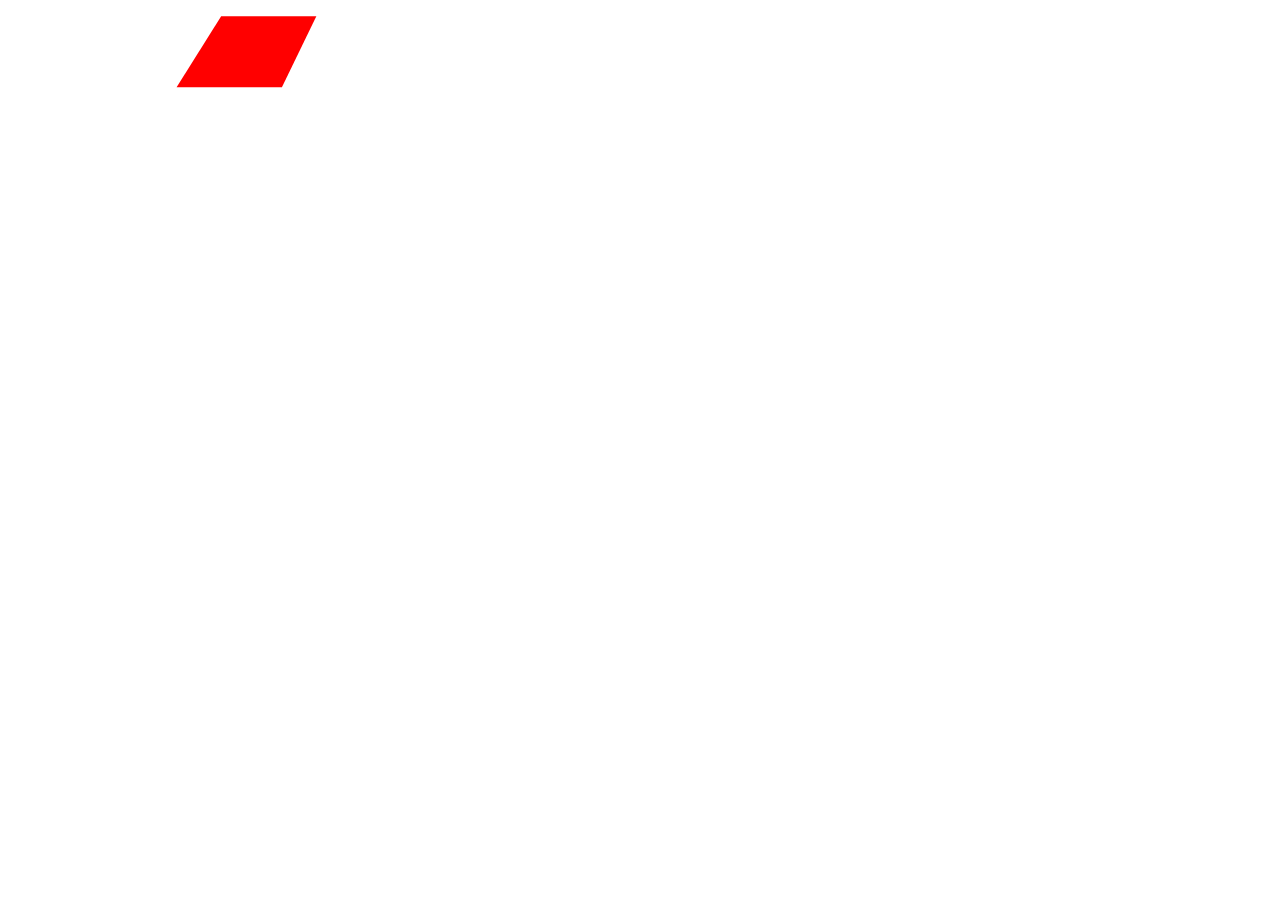
<file: 3D.html>
<!DOCTYPE html>
<html>
	<head>
		<meta charset="UTF-8">
		<title></title>
		<style>
			body,html{
				margin:0;
				padding:0;
				perspective: 700px;
			}
			.item{
				transform-style: preserve-3d;
				transform: translateX(200px) rotateX(45deg);  /*是没有过渡的效果的*/
			}
		</style>
	</head>
	<body>
		<div style="width:100px;height:100px;background:red;" class="item"></div>
	</body>
</html>
</file>
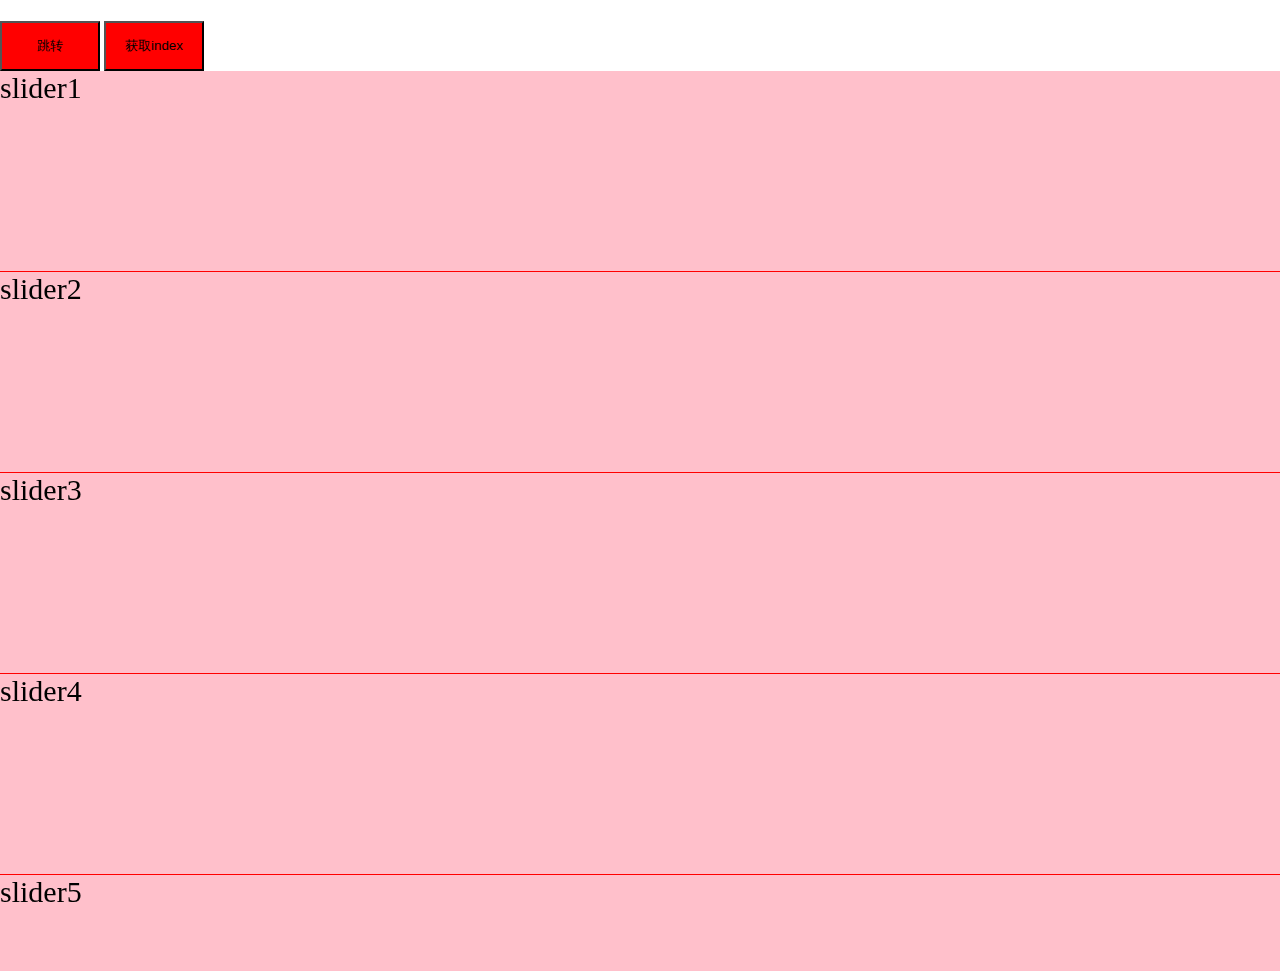
<file: swiper.html>
<!DOCTYPE html>
<html>

	<head>
		<meta charset="UTF-8">
		<title></title>
		<link rel="stylesheet" href="css/swiper.min.css" />
		<style>
			html,
			body {
				width: 100%;
				height: 100%;
				padding: 0;
				margin: 0;
			}
			
			.swiper-container {
				width: 100%;
				height: 100%;
				background: pink;
			}
			
			button {
				background: red;
				width: 100px;
				height: 50px;
			}
			.item{
				 height:200px!important;
				 border-bottom: 1px solid red;
				 font-size:30px;
			}
		</style>
	</head>

	<body>
		<div style="animation: bounceInDown 2s ease 1.8s 1 both;transform: rotateZ(60deg);" >你好</div>
		<button id="btn">跳转</button>
		<button id="btn2">获取index</button>
		<div class="swiper-container">
			<div class="swiper-wrapper">
				<div class="swiper-slide item">slider1</div>
				<div class="swiper-slide item">slider2</div>
				<div class="swiper-slide item">slider3</div>
				<div class="swiper-slide item">slider4</div>
				<div class="swiper-slide item">slider5</div>
				<div class="swiper-slide item">slider6</div>
				<div class="swiper-slide item">slider7</div>
				<div class="swiper-slide item">slider8</div>
				<div class="swiper-slide item">slider9</div>
			</div>
		</div>
		<script src="js/jquery-1.11.0.js"></script>
		<script src="js/swiper.min.js"></script>
		<script>
			var mySwiper = new Swiper('.swiper-container', {
				//	autoplay: 5000,//可选选项，自动滑动
				direction: 'vertical', //让div水平放置 相当于flex-flow:row ;
				pagination: '.swiper-pagination', //显示分页器
				paginationType: 'fraction', //分页器设置为数字
				//             获取前进跟后退按钮
				prevButton: '.swiper-button-prev',
				nextButton: '.swiper-button-next',
//				onSlideChangeEnd: function(swiper) {
//					if(swiper.isEnd) {
//						swiper.nextButton[0].style.display = 'none';
//					} else {
//						swiper.nextButton[0].style.display = 'block';
//					}
//				},
//				onSlideChangeStart: function(swiper) {
//					alert('事件触发了;');
//				}

			})
			$('#btn').click(function() {
				mySwiper.slideTo(2, 1000, false); //切换到第2个slide，速度为1秒
			})
			$('#btn2').click(function() {
				alert(mySwiper.activeIndex);
			})
		</script>
	</body>

</html>
</file>
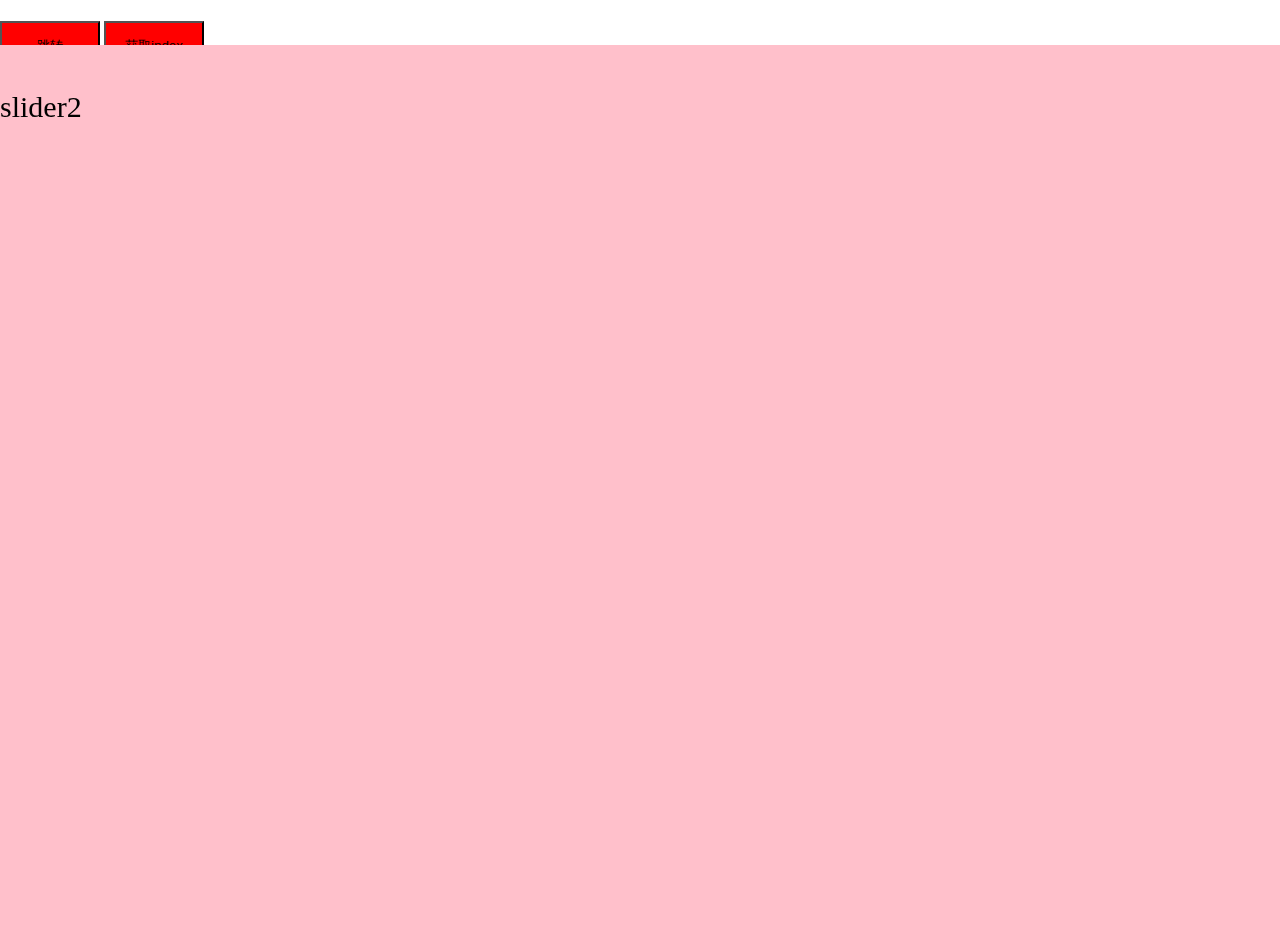
<file: swiper2.html>
<!DOCTYPE html>
<html>

	<head>
		<meta charset="UTF-8">
		<title></title>
		<link rel="stylesheet" href="css/swiper.min.css" />
		<style>
			html,
			body {
				width: 100%;
				height: 100%;
				padding: 0;
				margin: 0;
			}
			
			.swiper-container {
				position:absolute;
				top:45px;
				bottom:50px;
				width:100%;
				height:80%;
				background: pink;
			}
			
			button {
				background: red;
				width: 100px;
				height: 50px;
			}
			.pageCont{
				 width:100%;
				 height:100%;
			}
			.item{
				 height:200px!important;
				 border-bottom: 1px solid red;
				 font-size:30px;
			}
		</style>
	</head>

	<body>
		<div style="animation: bounceInDown 2s ease 1.8s 1 both;transform: rotateZ(60deg);" >你好</div>
		<button id="btn">跳转</button>
		<button id="btn2">获取index</button>
		<div class="swiper-container pageCont">
			<div class="swiper-wrapper">
				<div class="swiper-slide item">
					<div class="swiper-container list">
						 <div class="swiper-slide item">
						 	   <div class="swiper-slide item">slider2</div>
								<div class="swiper-slide item">slider3</div>
								<div class="swiper-slide item">slider4</div>
								<div class="swiper-slide item">slider5</div>
						 	
						 </div>
					</div>
				</div>
				<div class="swiper-slide">slider2</div>
				<div class="swiper-slide ">slider3</div>
				<div class="swiper-slide ">slider4</div>
				<div class="swiper-slide ">slider5</div>
				<div class="swiper-slide ">slider6</div>
				<div class="swiper-slide ">slider7</div>
				<div class="swiper-slide ">slider8</div>
				<div class="swiper-slide ">slider9</div>
			</div>
		</div>
		<script src="js/jquery-1.11.0.js"></script>
		<script src="js/swiper.min.js"></script>
		<script>
			var mySwiper = new Swiper('.swiper-container', {
				
            
                  }
			var listSwiper=new Swiper('.list',{
				 direction:vertical,
				 slidesPerView:auto,
				 spaceBetween:1,
				 
			})
		</script>
	</body>

</html>
</file>
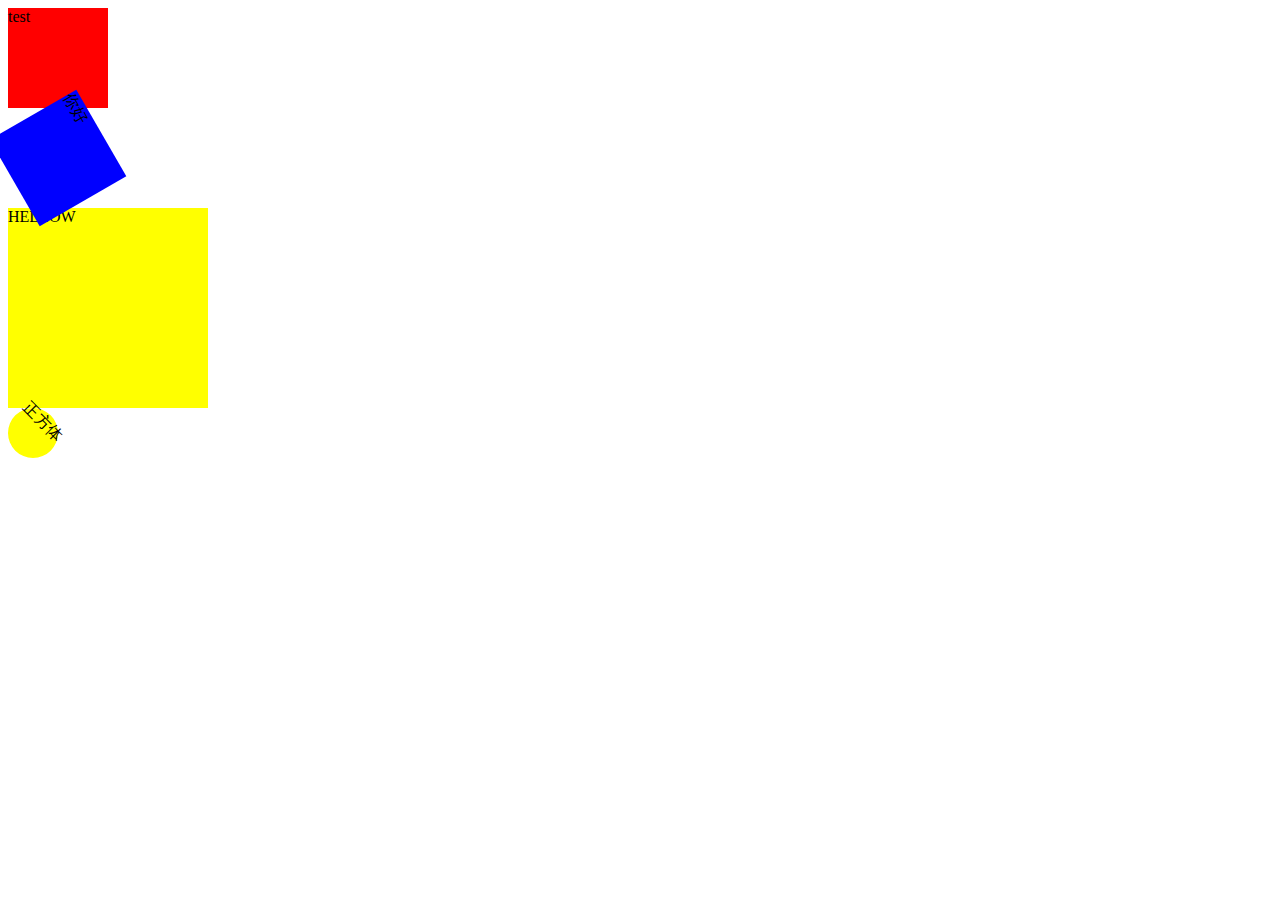
<file: test.html>
<!DOCTYPE html>
<html>
	<head>
		<meta charset="UTF-8">
		<title></title>
		<link rel="stylesheet" href="css/animate.css" />
		<style>
			 .sqar{
			 	 width:50px;
			 	 height:50px;
			 	 background:yellow;
			 	 transform: rotate(45deg);
			 	 border-top-color: blue;
			 	border-radius:50%;
			 }
		</style>
	</head>
	<body>
		<div class='' style="width:100px;height:100px;background:red;" id="items">test</div>
		<div style="transform: rotateZ(60deg);width:100px;height:100px;background:blue;" >你好</div>
		<div style="width:200px;height:200px;background:yellow;animation:bounceInDown 2s ease 1.8s 1 both;" >HELLOW</div>
		<div class="sqar">正方体</div>
		<script src="js/jquery-1.11.0.js"></script>
		<script>
			   $("#items").addClass("animated shake");
			   setTimeout(function(){
			   	  $("#items").removeClass("shake");
			   	  $("#items").addClass("bounceInUp")
			   },
			   2000)
		</script>
	</body>
</html>
</file>
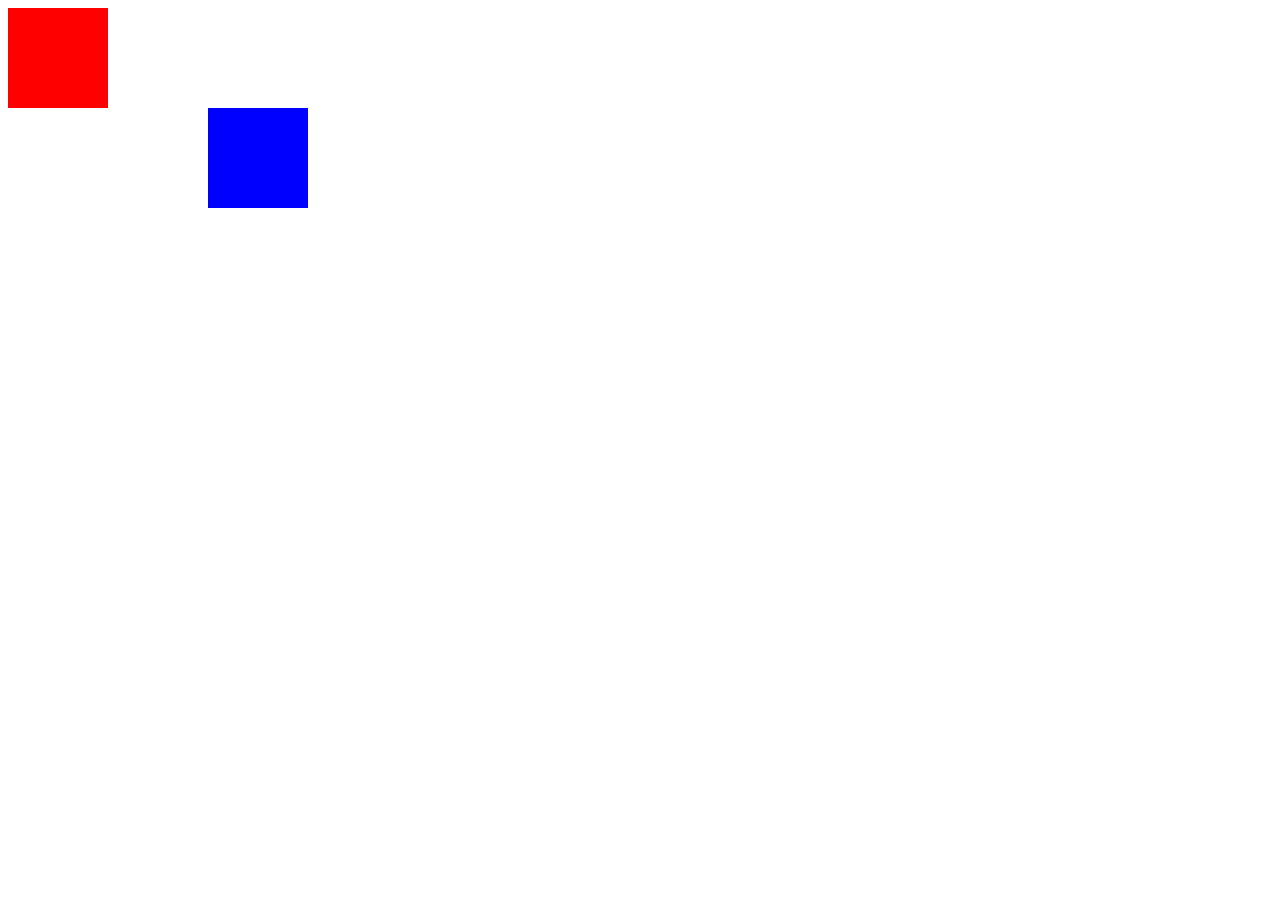
<file: transition.html>
<!DOCTYPE html>
<html>
	<head>
		<meta charset="UTF-8">
		<title></title>
		<style>
			.item{
				transition:  all 2s linear;
			}
			body:hover .item{
				transform: translateX(200px) rotate(7200deg);  /*边位移边旋转 */
			}
		</style>
	</head>
	<body>
		<div style="width:100px;height:100px;background:red;" class="item"></div>
		<div style="width:100px;height:100px;background:blue;margin-left:200px;" class="trans"></div>
	</body>
</html>
</file>
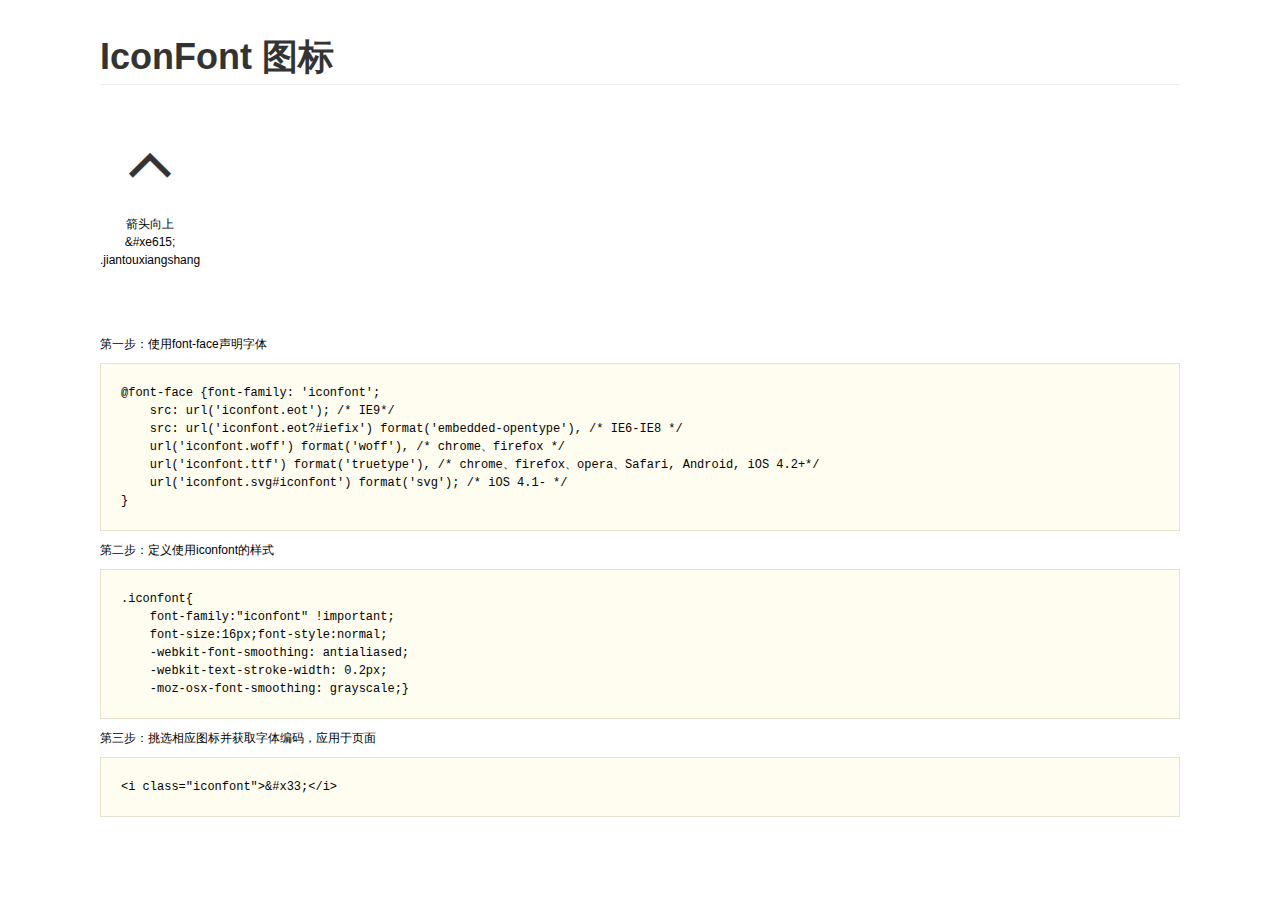
<file: icon/demo.html>
<!DOCTYPE html>
<html>
<head>
    <meta charset="utf-8"/>
    <title>IconFont</title>
    <link rel="stylesheet" href="demo.css">
    <link rel="stylesheet" href="iconfont.css">
</head>
<body>
    <div class="main">
        <h1>IconFont 图标</h1>
        <ul class="icon_lists clear">
            
                <li>
                <i class="icon iconfont">&#xe615;</i>
                    <div class="name">箭头向上</div>
                    <div class="code">&amp;#xe615;</div>
                    <div class="fontclass">.jiantouxiangshang</div>
                </li>
            
        </ul>


        <div class="helps">
            第一步：使用font-face声明字体
            <pre>
@font-face {font-family: 'iconfont';
    src: url('iconfont.eot'); /* IE9*/
    src: url('iconfont.eot?#iefix') format('embedded-opentype'), /* IE6-IE8 */
    url('iconfont.woff') format('woff'), /* chrome、firefox */
    url('iconfont.ttf') format('truetype'), /* chrome、firefox、opera、Safari, Android, iOS 4.2+*/
    url('iconfont.svg#iconfont') format('svg'); /* iOS 4.1- */
}
</pre>
第二步：定义使用iconfont的样式
            <pre>
.iconfont{
    font-family:"iconfont" !important;
    font-size:16px;font-style:normal;
    -webkit-font-smoothing: antialiased;
    -webkit-text-stroke-width: 0.2px;
    -moz-osx-font-smoothing: grayscale;}
</pre>
第三步：挑选相应图标并获取字体编码，应用于页面
<pre>
&lt;i class="iconfont"&gt;&amp;#x33;&lt;/i&gt;
</pre>
        </div>

    </div>
</body>
</html>
</file>
<file: icon/iconfont.css>
@font-face {font-family: "iconfont";
  src: url('iconfont.eot?t=1476098183'); /* IE9*/
  src: url('iconfont.eot?t=1476098183#iefix') format('embedded-opentype'), /* IE6-IE8 */
  url('iconfont.woff?t=1476098183') format('woff'), /* chrome, firefox */
  url('iconfont.ttf?t=1476098183') format('truetype'), /* chrome, firefox, opera, Safari, Android, iOS 4.2+*/
  url('iconfont.svg?t=1476098183#iconfont') format('svg'); /* iOS 4.1- */
}

.iconfont {
  font-family:"iconfont" !important;
  font-size:16px;
  font-style:normal;
  -webkit-font-smoothing: antialiased;
  -webkit-text-stroke-width: 0.2px;
  -moz-osx-font-smoothing: grayscale;
}
.icon-jiantouxiangshang:before { content: "\e615"; }
</file>
<file: icon/demo.css>
*{margin: 0;padding: 0;list-style: none;}
/*
KISSY CSS Reset
理念：1. reset 的目的不是清除浏览器的默认样式，这仅是部分工作。清除和重置是紧密不可分的。
2. reset 的目的不是让默认样式在所有浏览器下一致，而是减少默认样式有可能带来的问题。
3. reset 期望提供一套普适通用的基础样式。但没有银弹，推荐根据具体需求，裁剪和修改后再使用。
特色：1. 适应中文；2. 基于最新主流浏览器。
维护：玉伯<lifesinger@gmail.com>, 正淳<ragecarrier@gmail.com>
 */

/** 清除内外边距 **/
body, h1, h2, h3, h4, h5, h6, hr, p, blockquote, /* structural elements 结构元素 */
dl, dt, dd, ul, ol, li, /* list elements 列表元素 */
pre, /* text formatting elements 文本格式元素 */
form, fieldset, legend, button, input, textarea, /* form elements 表单元素 */
th, td /* table elements 表格元素 */ {
  margin: 0;
  padding: 0;
}

/** 设置默认字体 **/
body,
button, input, select, textarea /* for ie */ {
  font: 12px/1.5 tahoma, arial, \5b8b\4f53, sans-serif;
}
h1, h2, h3, h4, h5, h6 { font-size: 100%; }
address, cite, dfn, em, var { font-style: normal; } /* 将斜体扶正 */
code, kbd, pre, samp { font-family: courier new, courier, monospace; } /* 统一等宽字体 */
small { font-size: 12px; } /* 小于 12px 的中文很难阅读，让 small 正常化 */

/** 重置列表元素 **/
ul, ol { list-style: none; }

/** 重置文本格式元素 **/
a { text-decoration: none; }
a:hover { text-decoration: underline; }


/** 重置表单元素 **/
legend { color: #000; } /* for ie6 */
fieldset, img { border: 0; } /* img 搭车：让链接里的 img 无边框 */
button, input, select, textarea { font-size: 100%; } /* 使得表单元素在 ie 下能继承字体大小 */
/* 注：optgroup 无法扶正 */

/** 重置表格元素 **/
table { border-collapse: collapse; border-spacing: 0; }

/* 清除浮动 */
.ks-clear:after, .clear:after {
  content: '\20';
  display: block;
  height: 0;
  clear: both;
}
.ks-clear, .clear {
  *zoom: 1;
}

.main {padding: 30px 100px;}
.main h1{font-size:36px; color:#333; text-align:left;margin-bottom:30px; border-bottom: 1px solid #eee;}

.helps{margin-top:40px;}
.helps pre{
  padding:20px;
  margin:10px 0;
  border:solid 1px #e7e1cd;
  background-color: #fffdef;
  overflow: auto;
}

.icon_lists li{
  float:left;
  width: 100px;
  height:180px;
  text-align: center;
}
.icon_lists .icon{
  font-size: 42px;
  line-height: 100px;
  margin: 10px 0;
  color:#333;
  -webkit-transition: font-size 0.25s ease-out 0s;
  -moz-transition: font-size 0.25s ease-out 0s;
  transition: font-size 0.25s ease-out 0s;

}
.icon_lists .icon:hover{
  font-size: 100px;
}
</file>
